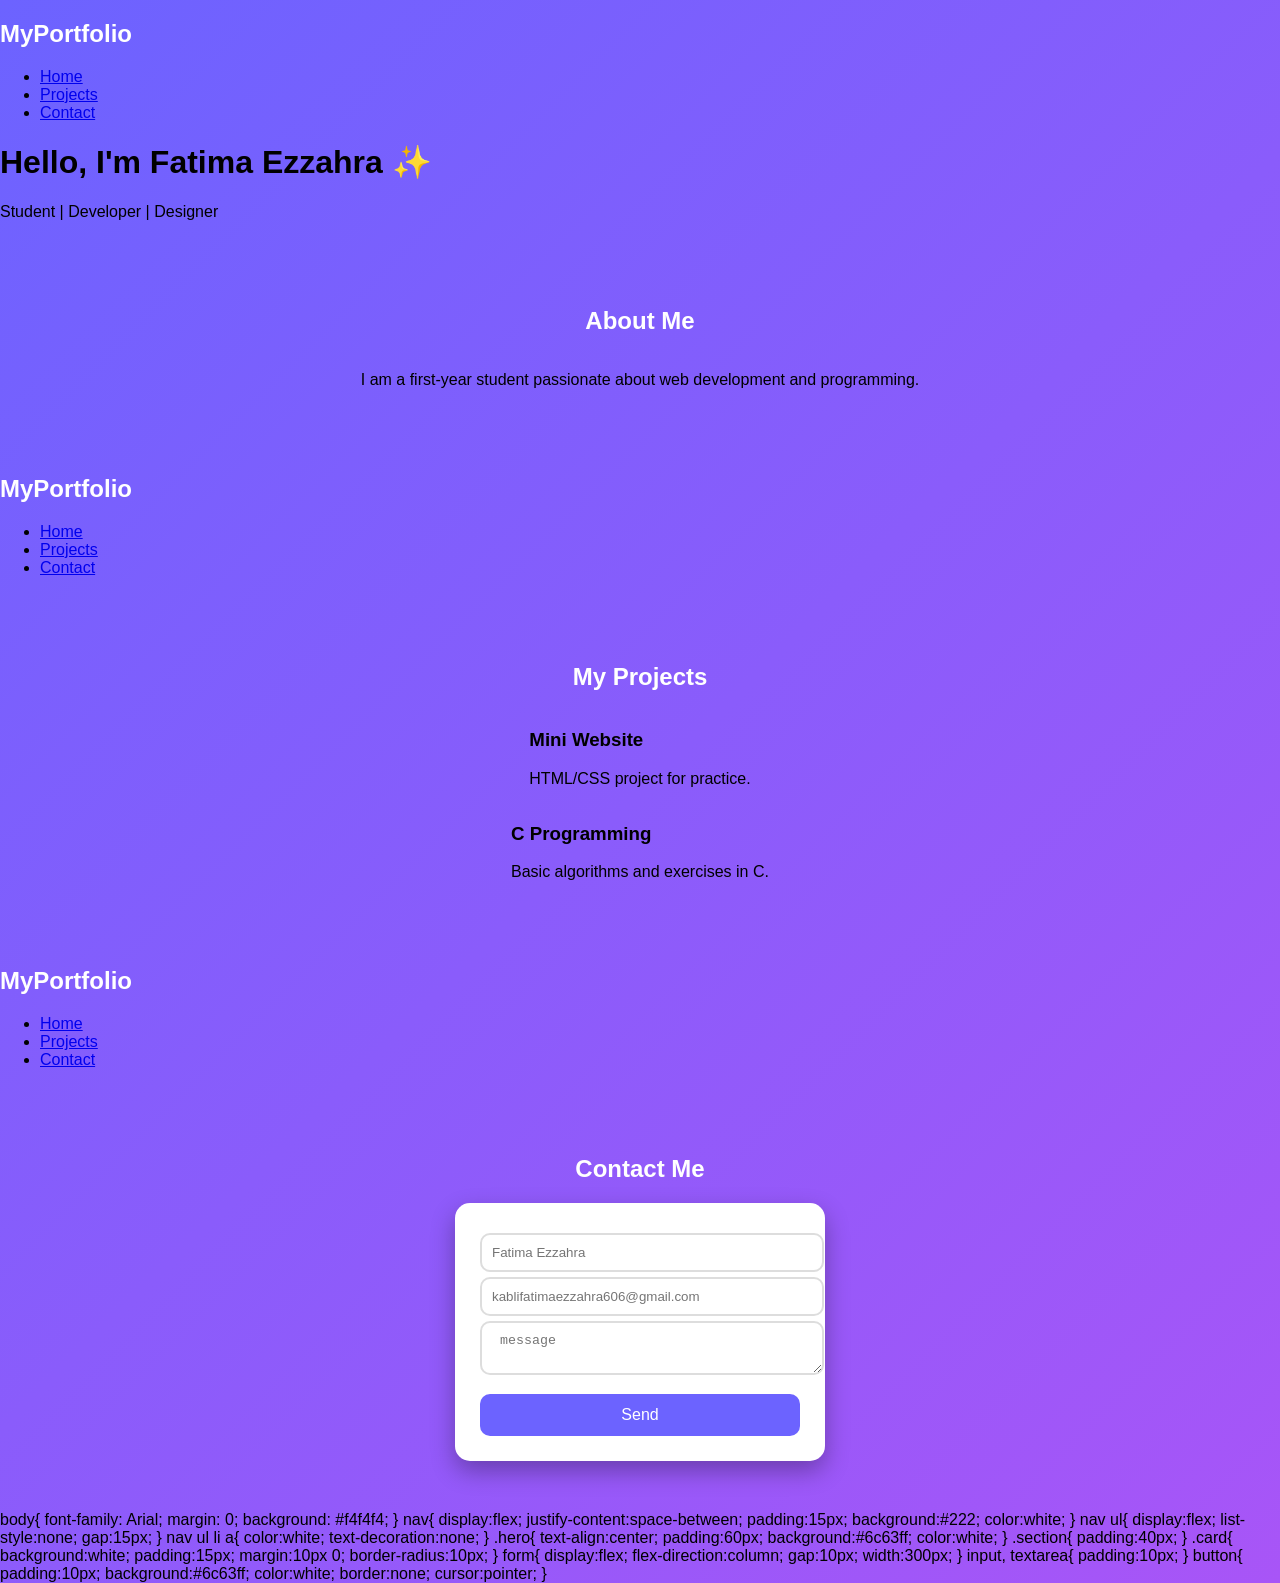
<file: index.html>
<!DOCTYPE html>
<html lang="en">
<head>
    <meta charset="UTF-8">
    <title>Home - Portfolio</title>
    <link rel="stylesheet" href="style.css">
</head>
<body>

<nav>
    <h2>MyPortfolio</h2>
    <ul>
        <li><a href="index.html">Home</a></li>
        <li><a href="projects.html">Projects</a></li>
        <li><a href="contact.html">Contact</a></li>
    </ul>
</nav>

<header class="hero">
    <h1>Hello, I'm Fatima Ezzahra ✨</h1>
    <p>Student | Developer | Designer</p>
</header>

<section class="section">
    <h2>About Me</h2>
    <p>I am a first-year student passionate about web development and programming.</p>
</section>

</body>
</html>

<!DOCTYPE html>
<html lang="en">
<head>
    <meta charset="UTF-8">
    <title>Projects</title>
    <link rel="stylesheet" href="style.css">
</head>
<body>

<nav>
    <h2>MyPortfolio</h2>
    <ul>
        <li><a href="index.html">Home</a></li>
        <li><a href="projects.html">Projects</a></li>
        <li><a href="contact.html">Contact</a></li>
    </ul>
</nav>
<section class="section">
    <h2>My Projects</h2>

    <div class="card">
        <h3>Mini Website</h3>
        <p>HTML/CSS project for practice.</p>
    </div>

    <div class="card">
        <h3>C Programming</h3>
        <p>Basic algorithms and exercises in C.</p>
    </div>
</section>

</body>
</html>
<!DOCTYPE html>
<html lang="en">
<head>
    <meta charset="UTF-8">
    <title>Contact</title>
    <link rel="stylesheet" href="style.css">
</head>
<body>

<nav>
    <h2>MyPortfolio</h2>
    <ul>
        <li><a href="index.html">Home</a></li>
        <li><a href="projects.html">Projects</a></li>
        <li><a href="contact.html">Contact</a></li>
    </ul>
</nav>

<section class="section">
    <h2>Contact Me</h2>

    <form>
        <input type="text" placeholder="Fatima Ezzahra" required>
        <input type="email" placeholder="kablifatimaezzahra606@gmail.com" required>
        <textarea placeholder=" message  " required></textarea>
        <button type="submit">Send</button>
    </form>
</section>

</body>
</html>



body{
    font-family: Arial;
    margin: 0;
    background: #f4f4f4;
}

nav{
    display:flex;
    justify-content:space-between;
    padding:15px;
    background:#222;
    color:white;
}

nav ul{
    display:flex;
    list-style:none;
    gap:15px;
}

nav ul li a{
    color:white;
    text-decoration:none;
}

.hero{
    text-align:center;
    padding:60px;
    background:#6c63ff;
    color:white;
}

.section{
    padding:40px;
}

.card{
    background:white;
    padding:15px;
    margin:10px 0;
    border-radius:10px;
}

form{
    display:flex;
    flex-direction:column;
    gap:10px;
    width:300px;
}

input, textarea{
    padding:10px;
}

button{
    padding:10px;
    background:#6c63ff;
    color:white;
    border:none;
    cursor:pointer;
}
</file>
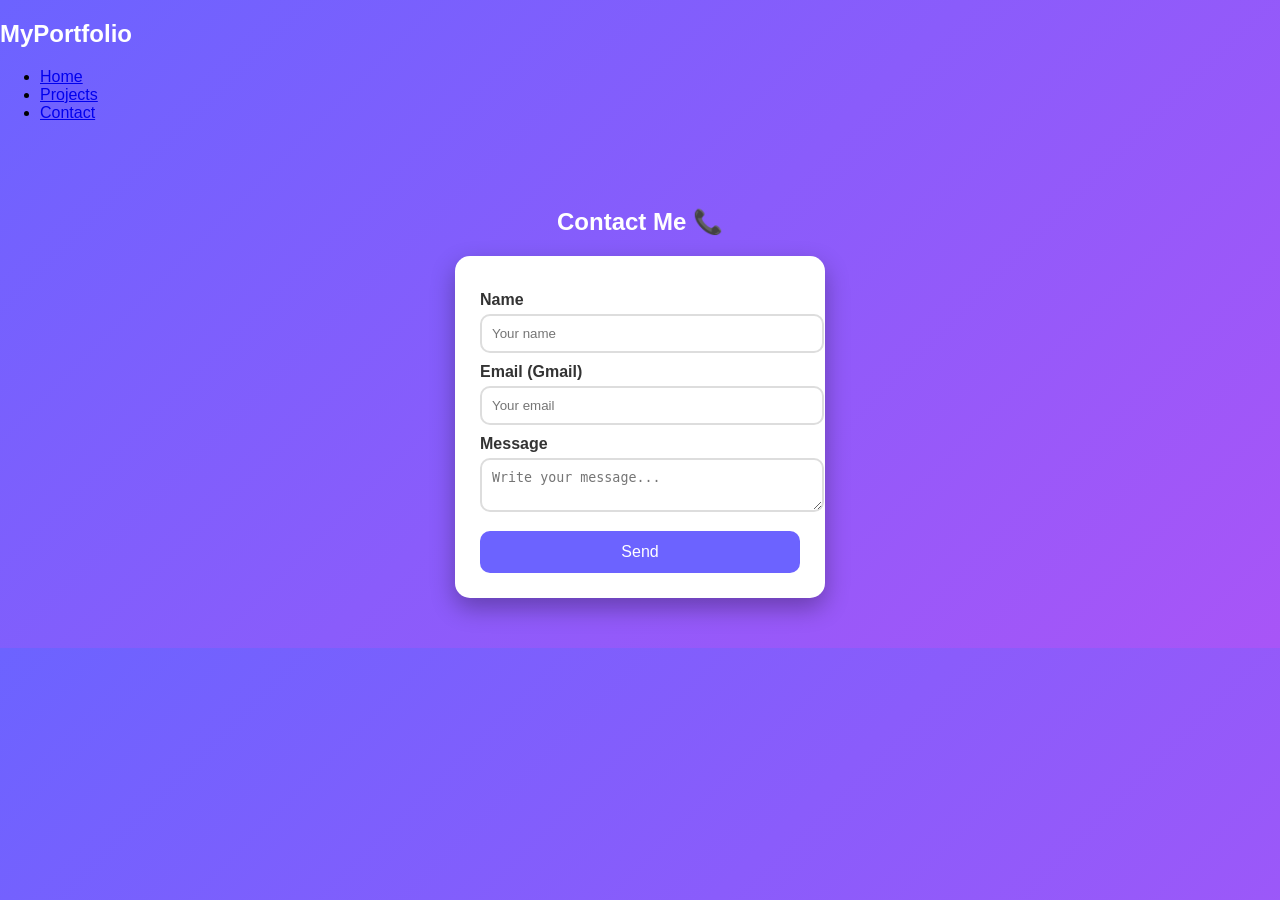
<file: contact.html>
<!DOCTYPE html>
<html lang="en">
<head>
    <meta charset="UTF-8">
    <title>Contact</title>
    <link rel="stylesheet" href="style.css">
</head>
<body>

<nav>
    <h2>MyPortfolio</h2>
    <ul>
        <li><a href="index.html">Home</a></li>
        <li><a href="projects.html">Projects</a></li>
        <li><a href="contact.html">Contact</a></li>
    </ul>
</nav>

<section>
    <h2>Contact Me 📞</h2>

    <form>
        <label>Name</label>
        <input type="text" placeholder="Your name" required>

        <label>Email (Gmail)</label>
        <input type="email" placeholder="Your email" required>

        <label>Message</label>
        <textarea placeholder="Write your message..." required></textarea>

        <button type="submit">Send</button>
    </form>
</section>

</body>
</html>
</file>
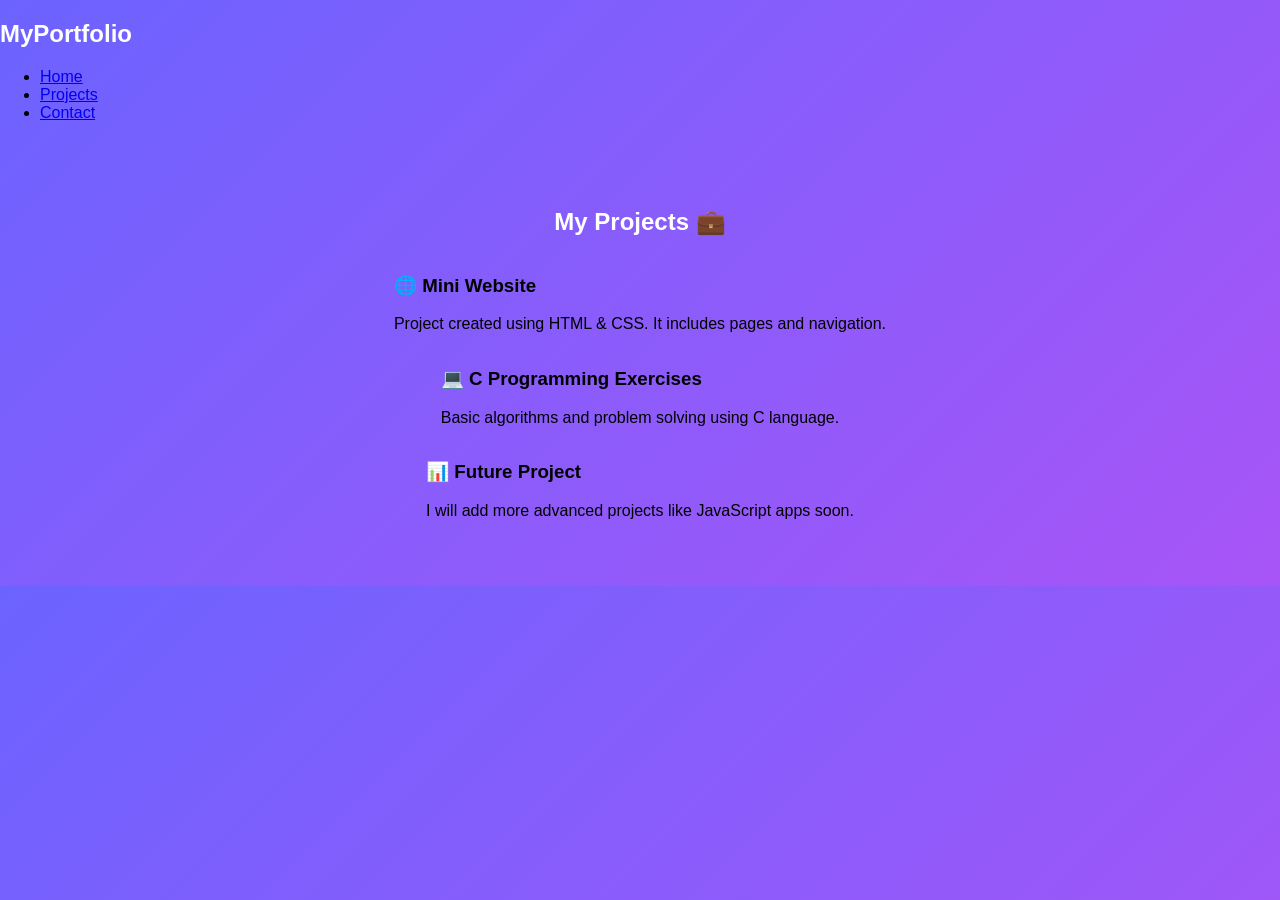
<file: projects.html>
<!DOCTYPE html>
<html lang="en">
<head>
    <meta charset="UTF-8">
    <title>Projects</title>
    <link rel="stylesheet" href="style.css">
</head>
<body>

<nav>
    <h2>MyPortfolio</h2>
    <ul>
        <li><a href="index.html">Home</a></li>
        <li><a href="projects.html">Projects</a></li>
        <li><a href="contact.html">Contact</a></li>
    </ul>
</nav>

<section class="section">
    <h2>My Projects 💼</h2>

    <div class="card">
        <h3>🌐 Mini Website</h3>
        <p>Project created using HTML & CSS. It includes pages and navigation.</p>
    </div>

    <div class="card">
        <h3>💻 C Programming Exercises</h3>
        <p>Basic algorithms and problem solving using C language.</p>
    </div>

    <div class="card">
        <h3>📊 Future Project</h3>
        <p>I will add more advanced projects like JavaScript apps soon.</p>
    </div>
</section>

</body>
</html>
</file>
<file: style.css>
body {
    font-family: Arial, sans-serif;
    background: linear-gradient(135deg, #6c63ff, #a855f7);
    margin: 0;
    padding: 0;
}

section {
    display: flex;
    flex-direction: column;
    align-items: center;
    padding: 50px;
}

h2 {
    color: white;
    margin-bottom: 20px;
}

form {
    background: white;
    padding: 25px;
    border-radius: 15px;
    width: 320px;
    box-shadow: 0 10px 25px rgba(0,0,0,0.3);
}

label {
    font-weight: bold;
    margin-top: 10px;
    display: block;
    color: #333;
}

input, textarea {
    width: 100%;
    padding: 10px;
    margin-top: 5px;
    border: 2px solid #ddd;
    border-radius: 10px;
    outline: none;
    transition: 0.3s;
}

input:focus, textarea:focus {
    border-color: #6c63ff;
    box-shadow: 0 0 8px rgba(108,99,255,0.4);
}

button {
    width: 100%;
    padding: 12px;
    margin-top: 15px;
    background: #6c63ff;
    color: white;
    border: none;
    border-radius: 10px;
    cursor: pointer;
    font-size: 16px;
    transition: 0.3s;
}

button:hover {
    background: #4f46e5;
    box-shadow: 0 5px 15px rgba(0,0,0,0.3);
}
</file>
